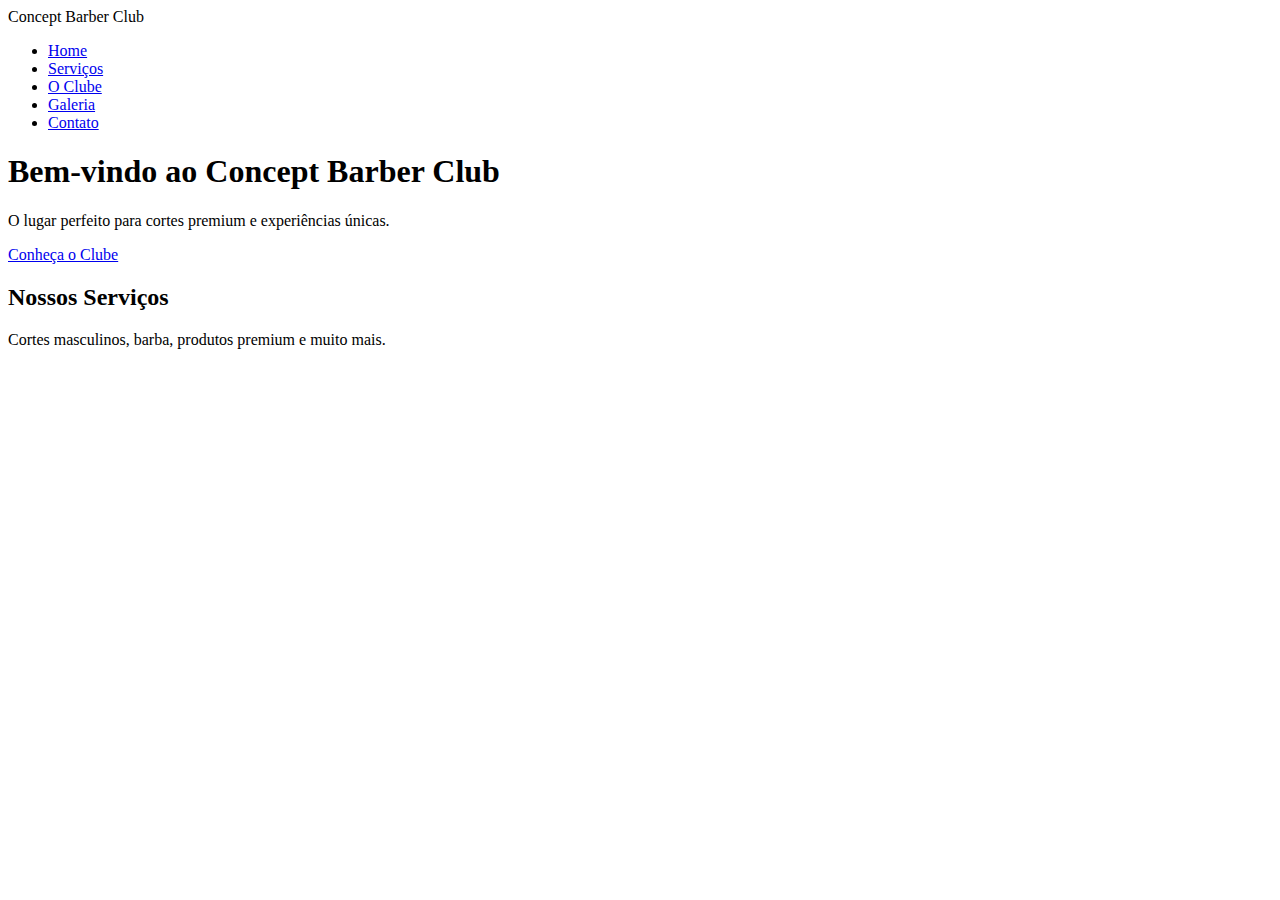
<file: index.html>
<!DOCTYPE html>
<html lang="pt-BR">
<head>
  <meta charset="UTF-8">
  <meta name="viewport" content="width=device-width, initial-scale=1.0">
  <title>Concept Barber Club</title>
  <link rel="stylesheet" href="css/style.css">
</head>
<body>

<nav class="navbar">
  <div class="logo">Concept Barber Club</div>
  <ul>
    <li><a href="index.html">Home</a></li>
    <li><a href="servicos.html">Serviços</a></li>
    <li><a href="clube.html">O Clube</a></li>
    <li><a href="galeria.html">Galeria</a></li>
    <li><a href="contato.html">Contato</a></li>
  </ul>
</nav>

<section>
  <h1>Bem-vindo ao Concept Barber Club</h1>
  <p>O lugar perfeito para cortes premium e experiências únicas.</p>
  <a href="clube.html" class="btn">Conheça o Clube</a>
</section>

<section>
  <h2>Nossos Serviços</h2>
  <p>Cortes masculinos, barba, produtos premium e muito mais.</p>
</section>

<script src="js/detect.js"></script>
</body>
</html>
</file>
<file: css/style.css>

</file>
